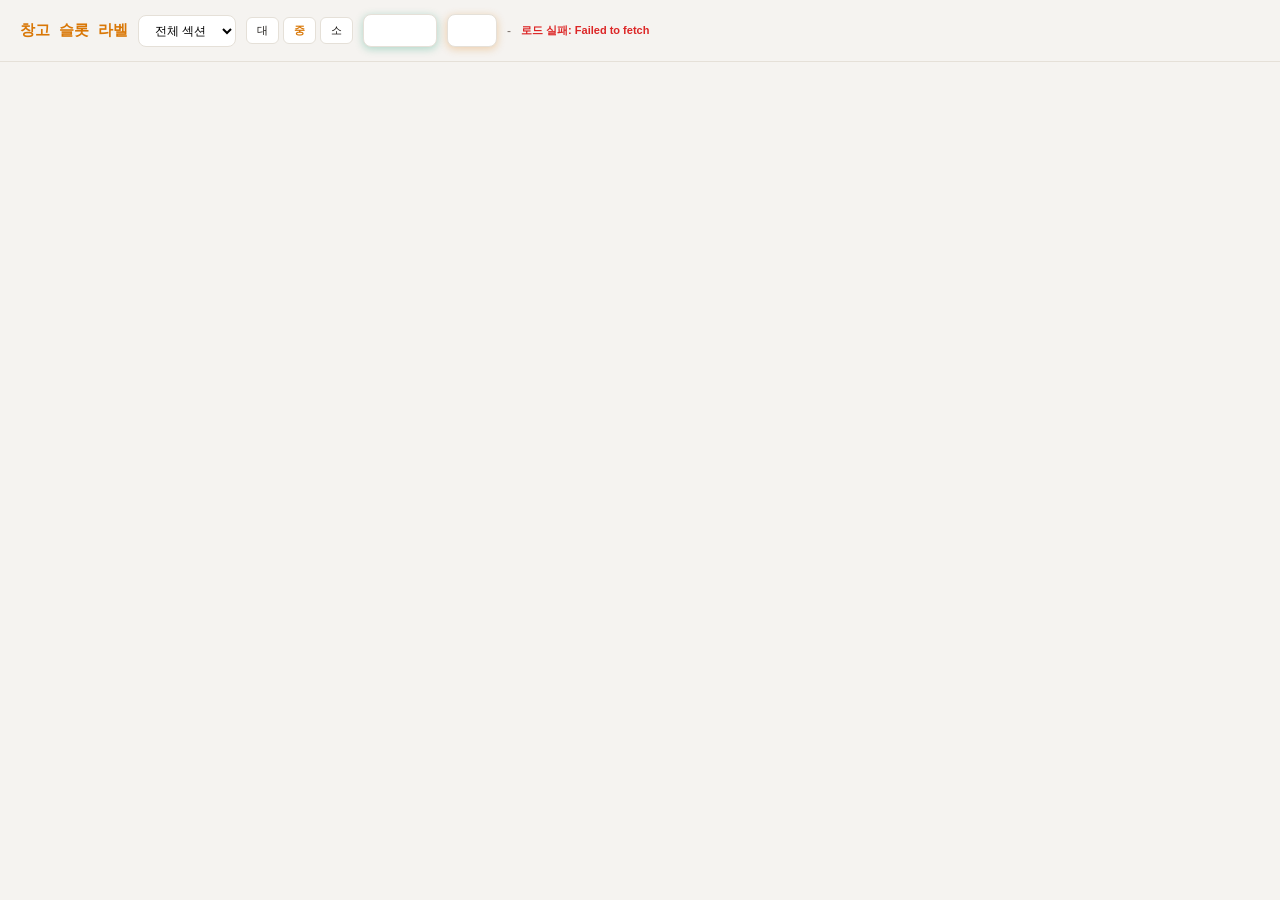
<file: 라벨_인쇄.html>
<!DOCTYPE html>
<html lang="ko">
<head>
<meta charset="utf-8"/>
<title>창고 슬롯 라벨 인쇄</title>
<style>
*{box-sizing:border-box;margin:0;padding:0}
body{font-family:'Segoe UI',sans-serif;background:#f5f3f0;color:#1c1917}

.toolbar{
  position:sticky;top:0;z-index:100;
  background:#f5f3f0;border-bottom:1px solid #e5e0d8;
  padding:14px 20px;display:flex;align-items:center;gap:10px;flex-wrap:wrap;
}
.toolbar h1{font-size:15px;font-weight:700;color:#d97706;font-family:Consolas,monospace}
.toolbar select,.toolbar button{
  font-family:inherit;font-size:12px;padding:7px 12px;
  border:1px solid #e5e0d8;border-radius:8px;background:#fff;cursor:pointer;
}
.pb{
  background:linear-gradient(135deg,#d97706,#b45309);
  color:#fff;border:none;font-weight:700;box-shadow:0 2px 8px rgba(217,119,6,.3);
  padding:7px 16px;border-radius:8px;cursor:pointer;font-size:12px;font-family:inherit;
}
.rb{
  background:linear-gradient(135deg,#059669,#047857);
  color:#fff;border:none;font-weight:700;box-shadow:0 2px 8px rgba(5,150,105,.3);
  padding:7px 16px;border-radius:8px;cursor:pointer;font-size:12px;font-family:inherit;
}
.count{font-size:12px;color:#78716c}
.status{font-size:11px;color:#059669;font-weight:700}
.so{display:flex;gap:4px}
.so label{font-size:11px;padding:5px 10px;border:1px solid #e5e0d8;border-radius:6px;cursor:pointer;background:#fff}
.so input{display:none}
.so input:checked+span{color:#d97706;font-weight:700}

.preview{padding:16px;display:flex;flex-wrap:wrap;gap:6px;justify-content:center}

.lc{
  border:2px solid #333;border-radius:6px;
  display:flex;align-items:stretch;
  overflow:hidden;background:#fff;
  page-break-inside:avoid;
}
.lc.lg{width:90mm;height:35mm}
.lc.md{width:70mm;height:26mm}
.lc.sm{width:52mm;height:20mm}

/* 왼쪽 소재 색상 바 */
.cb{flex-shrink:0}
.lc.lg .cb{width:5mm}
.lc.md .cb{width:4mm}
.lc.sm .cb{width:3mm}

/* 가운데 텍스트 영역 */
.li{flex:1;display:flex;flex-direction:column;justify-content:center;gap:1mm;min-width:0}
.lc.lg .li{padding:2mm 4mm}
.lc.md .li{padding:1.5mm 3mm}
.lc.sm .li{padding:1mm 2mm}

.ll{font-family:Consolas,'Courier New',monospace;font-weight:900;color:#000;line-height:1;white-space:nowrap}
.lc.lg .ll{font-size:22pt}
.lc.md .ll{font-size:16pt}
.lc.sm .ll{font-size:11pt}

.lt{font-family:Consolas,monospace;font-weight:700;color:#333;line-height:1;white-space:nowrap;overflow:hidden;text-overflow:ellipsis}
.lc.lg .lt{font-size:10pt}
.lc.md .lt{font-size:8pt}
.lc.sm .lt{font-size:6.5pt}

.lm{font-family:Consolas,monospace;font-weight:800;line-height:1;white-space:nowrap}
.lc.lg .lm{font-size:9pt}
.lc.md .lm{font-size:7.5pt}
.lc.sm .lm{font-size:6pt}

/* 오른쪽 QR */
.lq{flex-shrink:0;display:flex;align-items:center;justify-content:center}
.lc.lg .lq{width:24mm;height:100%;padding:2mm}
.lc.md .lq{width:18mm;height:100%;padding:1.5mm}
.lc.sm .lq{width:14mm;height:100%;padding:1mm}

@media print{
  body{background:#fff}
  .toolbar{display:none!important}
  .preview{padding:0;gap:1.5mm;justify-content:flex-start}
  .lc{border:1.5px solid #333}
  @page{margin:5mm}
}
</style>
</head>
<body>
<div class="toolbar">
  <h1>창고 슬롯 라벨</h1>
  <select id="sf"><option value="all">전체 섹션</option></select>
  <div class="so">
    <label><input type="radio" name="sz" value="lg"><span>대</span></label>
    <label><input type="radio" name="sz" value="md" checked><span>중</span></label>
    <label><input type="radio" name="sz" value="sm"><span>소</span></label>
  </div>
  <button class="rb" id="refreshBtn">새로고침</button>
  <button class="pb" id="printBtn">인쇄</button>
  <div class="count" id="cnt">-</div>
  <div class="status" id="statusMsg"></div>
</div>
<div class="preview" id="pv"></div>

<script>
var QRCode;!function(){function a(a){this.mode=c.MODE_8BIT_BYTE,this.data=a,this.parsedData=[];for(var b=[],d=0,e=this.data.length;e>d;d++){var f=this.data.charCodeAt(d);f>65536?(b[0]=240|(1835008&f)>>>18,b[1]=128|(258048&f)>>>12,b[2]=128|(4032&f)>>>6,b[3]=128|63&f):f>2048?(b[0]=224|(61440&f)>>>12,b[1]=128|(4032&f)>>>6,b[2]=128|63&f):f>128?(b[0]=192|(1984&f)>>>6,b[1]=128|63&f):b[0]=f,this.parsedData=this.parsedData.concat(b)}this.parsedData.length!=this.data.length&&(this.parsedData.unshift(191),this.parsedData.unshift(187),this.parsedData.unshift(239))}function b(a,b){this.typeNumber=a,this.errorCorrectLevel=b,this.modules=null,this.moduleCount=0,this.dataCache=null,this.dataList=[]}function i(a,b){if(void 0==a.length)throw new Error(a.length+"/"+b);for(var c=0;c<a.length&&0==a[c];)c++;this.num=new Array(a.length-c+b);for(var d=0;d<a.length-c;d++)this.num[d]=a[d+c]}function j(a,b){this.totalCount=a,this.dataCount=b}function k(){this.buffer=[],this.length=0}function m(){return"undefined"!=typeof CanvasRenderingContext2D}function n(){var a=!1,b=navigator.userAgent;return/android/i.test(b)&&(a=!0,aMat=b.toString().match(/android ([0-9]\.[0-9])/i),aMat&&aMat[1]&&(a=parseFloat(aMat[1]))),a}function r(a,b){for(var c=1,e=s(a),f=0,g=l.length;g>=f;f++){var h=0;switch(b){case d.L:h=l[f][0];break;case d.M:h=l[f][1];break;case d.Q:h=l[f][2];break;case d.H:h=l[f][3]}if(h>=e)break;c++}if(c>l.length)throw new Error("Too long data");return c}function s(a){var b=encodeURI(a).toString().replace(/\%[0-9a-fA-F]{2}/g,"a");return b.length+(b.length!=a?3:0)}a.prototype={getLength:function(){return this.parsedData.length},write:function(a){for(var b=0,c=this.parsedData.length;c>b;b++)a.put(this.parsedData[b],8)}},b.prototype={addData:function(b){var c=new a(b);this.dataList.push(c),this.dataCache=null},isDark:function(a,b){if(0>a||this.moduleCount<=a||0>b||this.moduleCount<=b)throw new Error(a+","+b);return this.modules[a][b]},getModuleCount:function(){return this.moduleCount},make:function(){this.makeImpl(!1,this.getBestMaskPattern())},makeImpl:function(a,c){this.moduleCount=4*this.typeNumber+17,this.modules=new Array(this.moduleCount);for(var d=0;d<this.moduleCount;d++){this.modules[d]=new Array(this.moduleCount);for(var e=0;e<this.moduleCount;e++)this.modules[d][e]=null}this.setupPositionProbePattern(0,0),this.setupPositionProbePattern(this.moduleCount-7,0),this.setupPositionProbePattern(0,this.moduleCount-7),this.setupPositionAdjustPattern(),this.setupTimingPattern(),this.setupTypeInfo(a,c),this.typeNumber>=7&&this.setupTypeNumber(a),null==this.dataCache&&(this.dataCache=b.createData(this.typeNumber,this.errorCorrectLevel,this.dataList)),this.mapData(this.dataCache,c)},setupPositionProbePattern:function(a,b){for(var c=-1;7>=c;c++)if(!(-1>=a+c||this.moduleCount<=a+c))for(var d=-1;7>=d;d++)-1>=b+d||this.moduleCount<=b+d||(this.modules[a+c][b+d]=c>=0&&6>=c&&(0==d||6==d)||d>=0&&6>=d&&(0==c||6==c)||c>=2&&4>=c&&d>=2&&4>=d?!0:!1)},getBestMaskPattern:function(){for(var a=0,b=0,c=0;8>c;c++){this.makeImpl(!0,c);var d=f.getLostPoint(this);(0==c||a>d)&&(a=d,b=c)}return b},createMovieClip:function(a,b,c){var d=a.createEmptyMovieClip(b,c),e=1;this.make();for(var f=0;f<this.modules.length;f++)for(var g=f*e,h=0;h<this.modules[f].length;h++){var i=h*e,j=this.modules[f][h];j&&(d.beginFill(0,100),d.moveTo(i,g),d.lineTo(i+e,g),d.lineTo(i+e,g+e),d.lineTo(i,g+e),d.endFill())}return d},setupTimingPattern:function(){for(var a=8;a<this.moduleCount-8;a++)null==this.modules[a][6]&&(this.modules[a][6]=0==a%2);for(var b=8;b<this.moduleCount-8;b++)null==this.modules[6][b]&&(this.modules[6][b]=0==b%2)},setupPositionAdjustPattern:function(){for(var a=f.getPatternPosition(this.typeNumber),b=0;b<a.length;b++)for(var c=0;c<a.length;c++){var d=a[b],e=a[c];if(null==this.modules[d][e])for(var g=-2;2>=g;g++)for(var h=-2;2>=h;h++)this.modules[d+g][e+h]=-2==g||2==g||-2==h||2==h||0==g&&0==h?!0:!1}},setupTypeNumber:function(a){for(var b=f.getBCHTypeNumber(this.typeNumber),c=0;18>c;c++){var d=!a&&1==(1&b>>c);this.modules[Math.floor(c/3)][c%3+this.moduleCount-8-3]=d}for(var c=0;18>c;c++){var d=!a&&1==(1&b>>c);this.modules[c%3+this.moduleCount-8-3][Math.floor(c/3)]=d}},setupTypeInfo:function(a,b){for(var c=this.errorCorrectLevel<<3|b,d=f.getBCHTypeInfo(c),e=0;15>e;e++){var g=!a&&1==(1&d>>e);6>e?this.modules[e][8]=g:8>e?this.modules[e+1][8]=g:this.modules[this.moduleCount-15+e][8]=g}for(var e=0;15>e;e++){var g=!a&&1==(1&d>>e);8>e?this.modules[8][this.moduleCount-e-1]=g:9>e?this.modules[8][15-e-1+1]=g:this.modules[8][15-e-1]=g}this.modules[this.moduleCount-8][8]=!a},mapData:function(a,b){for(var c=-1,d=this.moduleCount-1,e=7,g=0,h=this.moduleCount-1;h>0;h-=2)for(6==h&&h--;;){for(var i=0;2>i;i++)if(null==this.modules[d][h-i]){var j=!1;g<a.length&&(j=1==(1&a[g]>>>e));var k=f.getMask(b,d,h-i);k&&(j=!j),this.modules[d][h-i]=j,e--,-1==e&&(g++,e=7)}if(d+=c,0>d||this.moduleCount<=d){d-=c,c=-c;break}}}},b.PAD0=236,b.PAD1=17,b.createData=function(a,c,d){for(var e=j.getRSBlocks(a,c),g=new k,h=0;h<d.length;h++){var i=d[h];g.put(i.mode,4),g.put(i.getLength(),f.getLengthInBits(i.mode,a)),i.write(g)}for(var l=0,h=0;h<e.length;h++)l+=e[h].dataCount;if(g.getLengthInBits()>8*l)throw new Error("code length overflow. ("+g.getLengthInBits()+">"+8*l+")");for(g.getLengthInBits()+4<=8*l&&g.put(0,4);0!=g.getLengthInBits()%8;)g.putBit(!1);for(;;){if(g.getLengthInBits()>=8*l)break;if(g.put(b.PAD0,8),g.getLengthInBits()>=8*l)break;g.put(b.PAD1,8)}return b.createBytes(g,e)},b.createBytes=function(a,b){for(var c=0,d=0,e=0,g=new Array(b.length),h=new Array(b.length),j=0;j<b.length;j++){var k=b[j].dataCount,l=b[j].totalCount-k;d=Math.max(d,k),e=Math.max(e,l),g[j]=new Array(k);for(var m=0;m<g[j].length;m++)g[j][m]=255&a.buffer[m+c];c+=k;var n=f.getErrorCorrectPolynomial(l),o=new i(g[j],n.getLength()-1),p=o.mod(n);h[j]=new Array(n.getLength()-1);for(var m=0;m<h[j].length;m++){var q=m+p.getLength()-h[j].length;h[j][m]=q>=0?p.get(q):0}}for(var r=0,m=0;m<b.length;m++)r+=b[m].totalCount;for(var s=new Array(r),t=0,m=0;d>m;m++)for(var j=0;j<b.length;j++)m<g[j].length&&(s[t++]=g[j][m]);for(var m=0;e>m;m++)for(var j=0;j<b.length;j++)m<h[j].length&&(s[t++]=h[j][m]);return s};for(var c={MODE_NUMBER:1,MODE_ALPHA_NUM:2,MODE_8BIT_BYTE:4,MODE_KANJI:8},d={L:1,M:0,Q:3,H:2},e={PATTERN000:0,PATTERN001:1,PATTERN010:2,PATTERN011:3,PATTERN100:4,PATTERN101:5,PATTERN110:6,PATTERN111:7},f={PATTERN_POSITION_TABLE:[[],[6,18],[6,22],[6,26],[6,30],[6,34],[6,22,38],[6,24,42],[6,26,46],[6,28,50],[6,30,54],[6,32,58],[6,34,62],[6,26,46,66],[6,26,48,70],[6,26,50,74],[6,30,54,78],[6,30,56,82],[6,30,58,86],[6,34,62,90],[6,28,50,72,94],[6,26,50,74,98],[6,30,54,78,102],[6,28,54,80,106],[6,32,58,84,110],[6,30,58,86,114],[6,34,62,90,118],[6,26,50,74,98,122],[6,30,54,78,102,126],[6,26,52,78,104,130],[6,30,56,82,108,134],[6,34,60,86,112,138],[6,30,58,86,114,142],[6,34,62,90,118,146],[6,30,54,78,102,126,150],[6,24,50,76,102,128,154],[6,28,54,80,106,132,158],[6,32,58,84,110,136,162],[6,26,54,82,110,138,166],[6,30,58,86,114,142,170]],G15:1335,G18:7973,G15_MASK:21522,getBCHTypeInfo:function(a){for(var b=a<<10;f.getBCHDigit(b)-f.getBCHDigit(f.G15)>=0;)b^=f.G15<<f.getBCHDigit(b)-f.getBCHDigit(f.G15);return(a<<10|b)^f.G15_MASK},getBCHTypeNumber:function(a){for(var b=a<<12;f.getBCHDigit(b)-f.getBCHDigit(f.G18)>=0;)b^=f.G18<<f.getBCHDigit(b)-f.getBCHDigit(f.G18);return a<<12|b},getBCHDigit:function(a){for(var b=0;0!=a;)b++,a>>>=1;return b},getPatternPosition:function(a){return f.PATTERN_POSITION_TABLE[a-1]},getMask:function(a,b,c){switch(a){case e.PATTERN000:return 0==(b+c)%2;case e.PATTERN001:return 0==b%2;case e.PATTERN010:return 0==c%3;case e.PATTERN011:return 0==(b+c)%3;case e.PATTERN100:return 0==(Math.floor(b/2)+Math.floor(c/3))%2;case e.PATTERN101:return 0==b*c%2+b*c%3;case e.PATTERN110:return 0==(b*c%2+b*c%3)%2;case e.PATTERN111:return 0==(b*c%3+(b+c)%2)%2;default:throw new Error("bad maskPattern:"+a)}},getErrorCorrectPolynomial:function(a){for(var b=new i([1],0),c=0;a>c;c++)b=b.multiply(new i([1,g.gexp(c)],0));return b},getLengthInBits:function(a,b){if(b>=1&&10>b)switch(a){case c.MODE_NUMBER:return 10;case c.MODE_ALPHA_NUM:return 9;case c.MODE_8BIT_BYTE:return 8;case c.MODE_KANJI:return 8;default:throw new Error("mode:"+a)}else if(27>b)switch(a){case c.MODE_NUMBER:return 12;case c.MODE_ALPHA_NUM:return 11;case c.MODE_8BIT_BYTE:return 16;case c.MODE_KANJI:return 10;default:throw new Error("mode:"+a)}else{if(!(41>b))throw new Error("type:"+b);switch(a){case c.MODE_NUMBER:return 14;case c.MODE_ALPHA_NUM:return 13;case c.MODE_8BIT_BYTE:return 16;case c.MODE_KANJI:return 12;default:throw new Error("mode:"+a)}}},getLostPoint:function(a){for(var b=a.getModuleCount(),c=0,d=0;b>d;d++)for(var e=0;b>e;e++){for(var f=0,g=a.isDark(d,e),h=-1;1>=h;h++)if(!(0>d+h||d+h>=b))for(var i=-1;1>=i;i++)0>e+i||e+i>=b||(0!=h||0!=i)&&g==a.isDark(d+h,e+i)&&f++;f>5&&(c+=3+f-5)}for(var d=0;b-1>d;d++)for(var e=0;b-1>e;e++){var j=0;a.isDark(d,e)&&j++,a.isDark(d+1,e)&&j++,a.isDark(d,e+1)&&j++,a.isDark(d+1,e+1)&&j++,(0==j||4==j)&&(c+=3)}for(var d=0;b>d;d++)for(var e=0;b-6>e;e++)a.isDark(d,e)&&!a.isDark(d,e+1)&&a.isDark(d,e+2)&&a.isDark(d,e+3)&&a.isDark(d,e+4)&&!a.isDark(d,e+5)&&a.isDark(d,e+6)&&(c+=40);for(var e=0;b>e;e++)for(var d=0;b-6>d;d++)a.isDark(d,e)&&!a.isDark(d+1,e)&&a.isDark(d+2,e)&&a.isDark(d+3,e)&&a.isDark(d+4,e)&&!a.isDark(d+5,e)&&a.isDark(d+6,e)&&(c+=40);for(var k=0,e=0;b>e;e++)for(var d=0;b>d;d++)a.isDark(d,e)&&k++;var l=Math.abs(100*k/b/b-50)/5;return c+=10*l}},g={glog:function(a){if(1>a)throw new Error("glog("+a+")");return g.LOG_TABLE[a]},gexp:function(a){for(;0>a;)a+=255;for(;a>=256;)a-=255;return g.EXP_TABLE[a]},EXP_TABLE:new Array(256),LOG_TABLE:new Array(256)},h=0;8>h;h++)g.EXP_TABLE[h]=1<<h;for(var h=8;256>h;h++)g.EXP_TABLE[h]=g.EXP_TABLE[h-4]^g.EXP_TABLE[h-5]^g.EXP_TABLE[h-6]^g.EXP_TABLE[h-8];for(var h=0;255>h;h++)g.LOG_TABLE[g.EXP_TABLE[h]]=h;i.prototype={get:function(a){return this.num[a]},getLength:function(){return this.num.length},multiply:function(a){for(var b=new Array(this.getLength()+a.getLength()-1),c=0;c<this.getLength();c++)for(var d=0;d<a.getLength();d++)b[c+d]^=g.gexp(g.glog(this.get(c))+g.glog(a.get(d)));return new i(b,0)},mod:function(a){if(this.getLength()-a.getLength()<0)return this;for(var b=g.glog(this.get(0))-g.glog(a.get(0)),c=new Array(this.getLength()),d=0;d<this.getLength();d++)c[d]=this.get(d);for(var d=0;d<a.getLength();d++)c[d]^=g.gexp(g.glog(a.get(d))+b);return new i(c,0).mod(a)}},j.RS_BLOCK_TABLE=[[1,26,19],[1,26,16],[1,26,13],[1,26,9],[1,44,34],[1,44,28],[1,44,22],[1,44,16],[1,70,55],[1,70,44],[2,35,17],[2,35,13],[1,100,80],[2,50,32],[2,50,24],[4,25,9],[1,134,108],[2,67,43],[2,33,15,2,34,16],[2,33,11,2,34,12],[2,86,68],[4,43,27],[4,43,19],[4,43,15],[2,98,78],[4,49,31],[2,32,14,4,33,15],[4,39,13,1,40,14],[2,121,97],[2,60,38,2,61,39],[4,40,18,2,41,19],[4,40,14,2,41,15],[2,146,116],[3,58,36,2,59,37],[4,36,16,4,37,17],[4,36,12,4,37,13],[2,86,68,2,87,69],[4,69,43,1,70,44],[6,43,19,2,44,20],[6,43,15,2,44,16],[4,101,81],[1,80,50,4,81,51],[4,50,22,4,51,23],[3,36,12,8,37,13],[2,116,92,2,117,93],[6,58,36,2,59,37],[4,46,20,6,47,21],[7,42,14,4,43,15],[4,133,107],[8,59,37,1,60,38],[8,44,20,4,45,21],[12,33,11,4,34,12],[3,145,115,1,146,116],[4,64,40,5,65,41],[11,36,16,5,37,17],[11,36,12,5,37,13],[5,109,87,1,110,88],[5,65,41,5,66,42],[5,54,24,7,55,25],[11,36,12],[5,122,98,1,123,99],[7,73,45,3,74,46],[15,43,19,2,44,20],[3,45,15,13,46,16],[1,135,107,5,136,108],[10,74,46,1,75,47],[1,50,22,15,51,23],[2,42,14,17,43,15],[5,150,120,1,151,121],[9,69,43,4,70,44],[17,50,22,1,51,23],[2,42,14,19,43,15],[3,141,113,4,142,114],[3,70,44,11,71,45],[17,47,21,4,48,22],[9,39,13,16,40,14],[3,135,107,5,136,108],[3,67,41,13,68,42],[15,54,24,5,55,25],[15,43,15,10,44,16],[4,144,116,4,145,117],[17,68,42],[17,50,22,6,51,23],[19,46,16,6,47,17],[2,139,111,7,140,112],[17,74,46],[7,54,24,16,55,25],[34,37,13],[4,151,121,5,152,122],[4,75,47,14,76,48],[11,54,24,14,55,25],[16,45,15,14,46,16],[6,147,117,4,148,118],[6,73,45,14,74,46],[11,54,24,16,55,25],[30,46,16,2,47,17],[8,132,106,4,133,107],[8,75,47,13,76,48],[7,54,24,22,55,25],[22,45,15,13,46,16],[10,142,114,2,143,115],[19,74,46,4,75,47],[28,50,22,6,51,23],[33,46,16,4,47,17],[8,152,122,4,153,123],[22,73,45,3,74,46],[8,53,23,26,54,24],[12,45,15,28,46,16],[3,147,117,10,148,118],[3,73,45,23,74,46],[4,54,24,31,55,25],[11,45,15,31,46,16],[7,146,116,7,147,117],[21,73,45,7,74,46],[1,53,23,37,54,24],[19,45,15,26,46,16],[5,145,115,10,146,116],[19,75,47,10,76,48],[15,54,24,25,55,25],[23,45,15,25,46,16],[13,145,115,3,146,116],[2,74,46,29,75,47],[42,54,24,1,55,25],[23,45,15,28,46,16],[17,145,115],[10,74,46,23,75,47],[10,54,24,35,55,25],[19,45,15,35,46,16],[17,145,115,1,146,116],[14,74,46,21,75,47],[29,54,24,19,55,25],[11,45,15,46,46,16],[13,145,115,6,146,116],[14,74,46,23,75,47],[44,54,24,7,55,25],[59,46,16,1,47,17],[12,151,121,7,152,122],[12,75,47,26,76,48],[39,54,24,14,55,25],[22,45,15,41,46,16],[6,151,121,14,152,122],[6,75,47,34,76,48],[46,54,24,10,55,25],[2,45,15,64,46,16],[17,152,122,4,153,123],[29,74,46,14,75,47],[49,54,24,10,55,25],[24,45,15,46,46,16],[4,152,122,18,153,123],[13,74,46,32,75,47],[48,54,24,14,55,25],[42,45,15,32,46,16],[20,147,117,4,148,118],[40,75,47,7,76,48],[43,54,24,22,55,25],[10,45,15,67,46,16],[19,148,118,6,149,119],[18,75,47,31,76,48],[34,54,24,34,55,25],[20,45,15,61,46,16]],j.getRSBlocks=function(a,b){var c=j.getRsBlockTable(a,b);if(void 0==c)throw new Error("bad rs block @ typeNumber:"+a+"/errorCorrectLevel:"+b);for(var d=c.length/3,e=[],f=0;d>f;f++)for(var g=c[3*f+0],h=c[3*f+1],i=c[3*f+2],k=0;g>k;k++)e.push(new j(h,i));return e},j.getRsBlockTable=function(a,b){switch(b){case d.L:return j.RS_BLOCK_TABLE[4*(a-1)+0];case d.M:return j.RS_BLOCK_TABLE[4*(a-1)+1];case d.Q:return j.RS_BLOCK_TABLE[4*(a-1)+2];case d.H:return j.RS_BLOCK_TABLE[4*(a-1)+3];default:return void 0}},k.prototype={get:function(a){var b=Math.floor(a/8);return 1==(1&this.buffer[b]>>>7-a%8)},put:function(a,b){for(var c=0;b>c;c++)this.putBit(1==(1&a>>>b-c-1))},getLengthInBits:function(){return this.length},putBit:function(a){var b=Math.floor(this.length/8);this.buffer.length<=b&&this.buffer.push(0),a&&(this.buffer[b]|=128>>>this.length%8),this.length++}};var l=[[17,14,11,7],[32,26,20,14],[53,42,32,24],[78,62,46,34],[106,84,60,44],[134,106,74,58],[154,122,86,64],[192,152,108,84],[230,180,130,98],[271,213,151,119],[321,251,177,137],[367,287,203,155],[425,331,241,177],[458,362,258,194],[520,412,292,220],[586,450,322,250],[644,504,364,280],[718,560,394,310],[792,624,442,338],[858,666,482,382],[929,711,509,403],[1003,779,565,439],[1091,857,611,461],[1171,911,661,511],[1273,997,715,535],[1367,1059,751,593],[1465,1125,805,625],[1528,1190,868,658],[1628,1264,908,698],[1732,1370,982,742],[1840,1452,1030,790],[1952,1538,1112,842],[2068,1628,1168,898],[2188,1722,1228,958],[2303,1809,1283,983],[2431,1911,1351,1051],[2563,1989,1423,1093],[2699,2099,1499,1139],[2809,2213,1579,1219],[2953,2331,1663,1273]],o=function(){var a=function(a,b){this._el=a,this._htOption=b};return a.prototype.draw=function(a){function g(a,b){var c=document.createElementNS("http://www.w3.org/2000/svg",a);for(var d in b)b.hasOwnProperty(d)&&c.setAttribute(d,b[d]);return c}var b=this._htOption,c=this._el,d=a.getModuleCount();Math.floor(b.width/d),Math.floor(b.height/d),this.clear();var h=g("svg",{viewBox:"0 0 "+String(d)+" "+String(d),width:"100%",height:"100%",fill:b.colorLight});h.setAttributeNS("http://www.w3.org/2000/xmlns/","xmlns:xlink","http://www.w3.org/1999/xlink"),c.appendChild(h),h.appendChild(g("rect",{fill:b.colorDark,width:"1",height:"1",id:"template"}));for(var i=0;d>i;i++)for(var j=0;d>j;j++)if(a.isDark(i,j)){var k=g("use",{x:String(i),y:String(j)});k.setAttributeNS("http://www.w3.org/1999/xlink","href","#template"),h.appendChild(k)}},a.prototype.clear=function(){for(;this._el.hasChildNodes();)this._el.removeChild(this._el.lastChild)},a}(),p="svg"===document.documentElement.tagName.toLowerCase(),q=p?o:m()?function(){function a(){this._elImage.src=this._elCanvas.toDataURL("image/png"),this._elImage.style.display="block",this._elCanvas.style.display="none"}function d(a,b){var c=this;if(c._fFail=b,c._fSuccess=a,null===c._bSupportDataURI){var d=document.createElement("img"),e=function(){c._bSupportDataURI=!1,c._fFail&&_fFail.call(c)},f=function(){c._bSupportDataURI=!0,c._fSuccess&&c._fSuccess.call(c)};return d.onabort=e,d.onerror=e,d.onload=f,d.src="[data-uri]",void 0}c._bSupportDataURI===!0&&c._fSuccess?c._fSuccess.call(c):c._bSupportDataURI===!1&&c._fFail&&c._fFail.call(c)}if(this._android&&this._android<=2.1){var b=1/window.devicePixelRatio,c=CanvasRenderingContext2D.prototype.drawImage;CanvasRenderingContext2D.prototype.drawImage=function(a,d,e,f,g,h,i,j){if("nodeName"in a&&/img/i.test(a.nodeName))for(var l=arguments.length-1;l>=1;l--)arguments[l]=arguments[l]*b;else"undefined"==typeof j&&(arguments[1]*=b,arguments[2]*=b,arguments[3]*=b,arguments[4]*=b);c.apply(this,arguments)}}var e=function(a,b){this._bIsPainted=!1,this._android=n(),this._htOption=b,this._elCanvas=document.createElement("canvas"),this._elCanvas.width=b.width,this._elCanvas.height=b.height,a.appendChild(this._elCanvas),this._el=a,this._oContext=this._elCanvas.getContext("2d"),this._bIsPainted=!1,this._elImage=document.createElement("img"),this._elImage.style.display="none",this._el.appendChild(this._elImage),this._bSupportDataURI=null};return e.prototype.draw=function(a){var b=this._elImage,c=this._oContext,d=this._htOption,e=a.getModuleCount(),f=d.width/e,g=d.height/e,h=Math.round(f),i=Math.round(g);b.style.display="none",this.clear();for(var j=0;e>j;j++)for(var k=0;e>k;k++){var l=a.isDark(j,k),m=k*f,n=j*g;c.strokeStyle=l?d.colorDark:d.colorLight,c.lineWidth=1,c.fillStyle=l?d.colorDark:d.colorLight,c.fillRect(m,n,f,g),c.strokeRect(Math.floor(m)+.5,Math.floor(n)+.5,h,i),c.strokeRect(Math.ceil(m)-.5,Math.ceil(n)-.5,h,i)}this._bIsPainted=!0},e.prototype.makeImage=function(){this._bIsPainted&&d.call(this,a)},e.prototype.isPainted=function(){return this._bIsPainted},e.prototype.clear=function(){this._oContext.clearRect(0,0,this._elCanvas.width,this._elCanvas.height),this._bIsPainted=!1},e.prototype.round=function(a){return a?Math.floor(1e3*a)/1e3:a},e}():function(){var a=function(a,b){this._el=a,this._htOption=b};return a.prototype.draw=function(a){for(var b=this._htOption,c=this._el,d=a.getModuleCount(),e=Math.floor(b.width/d),f=Math.floor(b.height/d),g=['<table style="border:0;border-collapse:collapse;">'],h=0;d>h;h++){g.push("<tr>");for(var i=0;d>i;i++)g.push('<td style="border:0;border-collapse:collapse;padding:0;margin:0;width:'+e+"px;height:"+f+"px;background-color:"+(a.isDark(h,i)?b.colorDark:b.colorLight)+';"></td>');g.push("</tr>")}g.push("</table>"),c.innerHTML=g.join("");var j=c.childNodes[0],k=(b.width-j.offsetWidth)/2,l=(b.height-j.offsetHeight)/2;k>0&&l>0&&(j.style.margin=l+"px "+k+"px")},a.prototype.clear=function(){this._el.innerHTML=""},a}();QRCode=function(a,b){if(this._htOption={width:256,height:256,typeNumber:4,colorDark:"#000000",colorLight:"#ffffff",correctLevel:d.H},"string"==typeof b&&(b={text:b}),b)for(var c in b)this._htOption[c]=b[c];"string"==typeof a&&(a=document.getElementById(a)),this._android=n(),this._el=a,this._oQRCode=null,this._oDrawing=new q(this._el,this._htOption),this._htOption.text&&this.makeCode(this._htOption.text)},QRCode.prototype.makeCode=function(a){this._oQRCode=new b(r(a,this._htOption.correctLevel),this._htOption.correctLevel),this._oQRCode.addData(a),this._oQRCode.make(),this._el.title=a,this._oDrawing.draw(this._oQRCode),this.makeImage()},QRCode.prototype.makeImage=function(){"function"==typeof this._oDrawing.makeImage&&(!this._android||this._android>=3)&&this._oDrawing.makeImage()},QRCode.prototype.clear=function(){this._oDrawing.clear()},QRCode.CorrectLevel=d}();
</script>

<script>
var API_URL="https://script.google.com/macros/s/AKfycbwlKkpaExc4_RP6iyVHVCbkEKUfFEmVO7tRFzoiLziYh3VzBt7eLx6DdOsVOk-QFD1B5Q/exec";
var D=[];
var sz="md";
var MC={CN10:"#ca8a04",CN20:"#374151",RS40:"#0d9488",RS20:"#6b7280",CM20:"#a07850"};

function loadData(){
  document.getElementById("statusMsg").textContent="불러오는 중...";
  document.getElementById("statusMsg").style.color="#d97706";
  fetch(API_URL+"?action=getAll")
    .then(function(r){return r.json()})
    .then(function(json){
      var raw=json.data||[];
      D=[];
      for(var i=0;i<raw.length;i++){
        D.push({
          s:raw[i].section||"",
          f:Number(raw[i].floor)||1,
          o:Number(raw[i].order)||1,
          t:raw[i].type||"",
          i:String(raw[i].item||"").trim(),
          m:String(raw[i].material||"").trim()
        });
      }
      D.sort(function(a,b){
        return a.s.localeCompare(b.s)||(a.f-b.f)||(a.o-b.o);
      });
      populateSections();
      render();
      document.getElementById("statusMsg").textContent="최신 데이터 반영됨 ("+D.length+"개)";
      document.getElementById("statusMsg").style.color="#059669";
    })
    .catch(function(e){
      document.getElementById("statusMsg").textContent="로드 실패: "+e.message;
      document.getElementById("statusMsg").style.color="#dc2626";
    });
}

function populateSections(){
  var sel=document.getElementById("sf");
  var old=sel.value;
  sel.innerHTML='<option value="all">전체 섹션</option>';
  var secs=[];var seen={};
  for(var i=0;i<D.length;i++){if(!seen[D[i].s]){seen[D[i].s]=1;secs.push(D[i].s)}}
  secs.sort();
  for(var i=0;i<secs.length;i++){
    var o=document.createElement("option");o.value=secs[i];
    o.textContent="\uC139\uC158 "+secs[i];sel.appendChild(o);
  }
  sel.value=old||"all";
}

function render(){
  var sec=document.getElementById("sf").value;
  var list=[];
  for(var i=0;i<D.length;i++){
    if(sec!=="all"&&D[i].s!==sec)continue;
    list.push(D[i]);
  }
  var pv=document.getElementById("pv");
  pv.innerHTML="";
  document.getElementById("cnt").textContent=list.length+"\uAC1C";
  var qsz=sz==="lg"?76:sz==="md"?56:40;

  for(var i=0;i<list.length;i++){
    var d=list[i];
    var loc=d.s+d.f+"-"+d.o;
    var qrText="https://nuckythompson28-code.github.io/warehouse-map/?slot="+encodeURIComponent(loc);
    var clr=MC[d.m]||"#d1d5db";

    var c=document.createElement("div");
    c.className="lc "+sz;

    var h='<div class="cb" style="background:'+clr+'"></div>';
    h+='<div class="li">';
    h+='<div class="ll">'+loc+'</div>';
    if(d.i) h+='<div class="lt">'+d.i+'</div>';
    if(d.m) h+='<div class="lm" style="color:'+clr+'">'+d.m+'</div>';
    h+='</div>';
    h+='<div class="lq"></div>';

    c.innerHTML=h;
    pv.appendChild(c);
    try{
      new QRCode(c.querySelector(".lq"),{
        text:qrText,
        width:qsz,height:qsz,
        colorDark:"#000",colorLight:"#fff",
        correctLevel:QRCode.CorrectLevel.M
      });
    }catch(e){}
  }
}

document.getElementById("sf").onchange=render;
var radios=document.querySelectorAll("input[name=sz]");
for(var i=0;i<radios.length;i++){radios[i].onchange=function(e){sz=e.target.value;render()}}
document.getElementById("printBtn").onclick=function(){window.print()};
document.getElementById("refreshBtn").onclick=loadData;
loadData();
</script>
</body>
</html>
</file>
